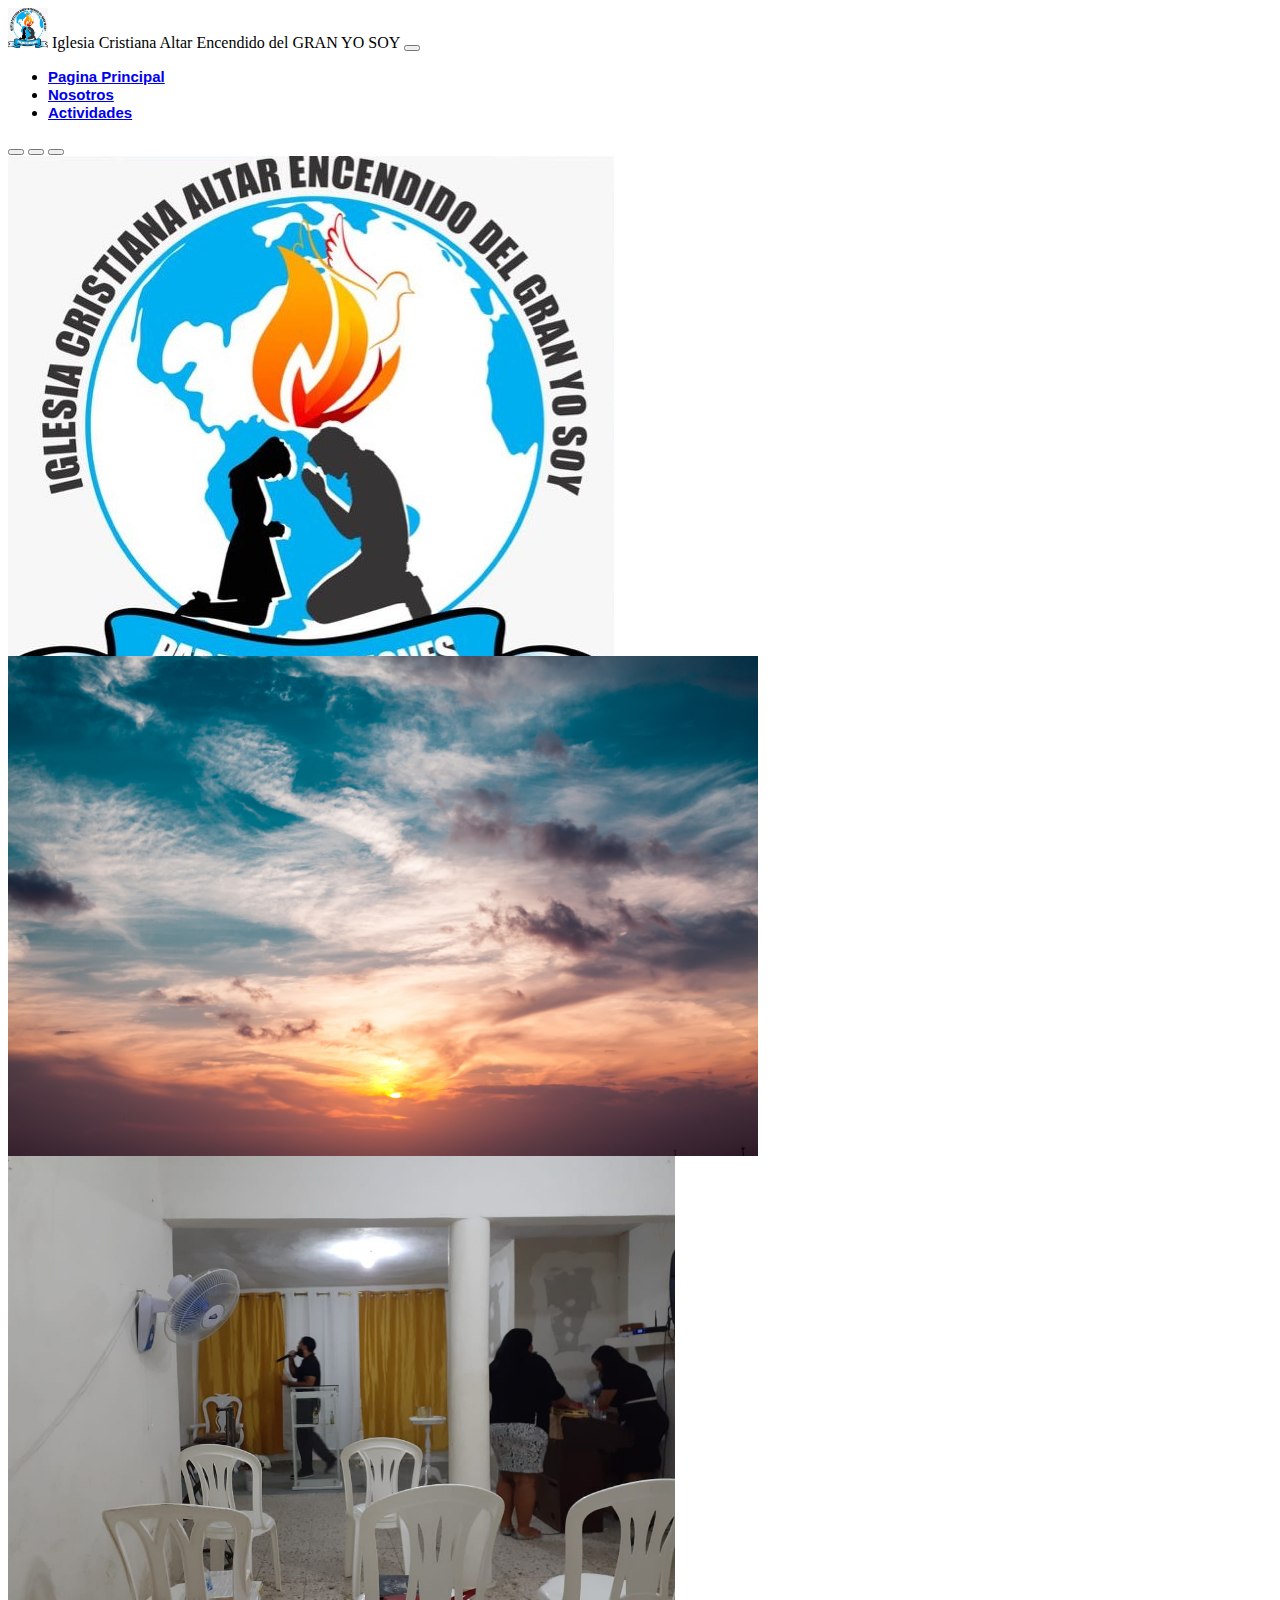
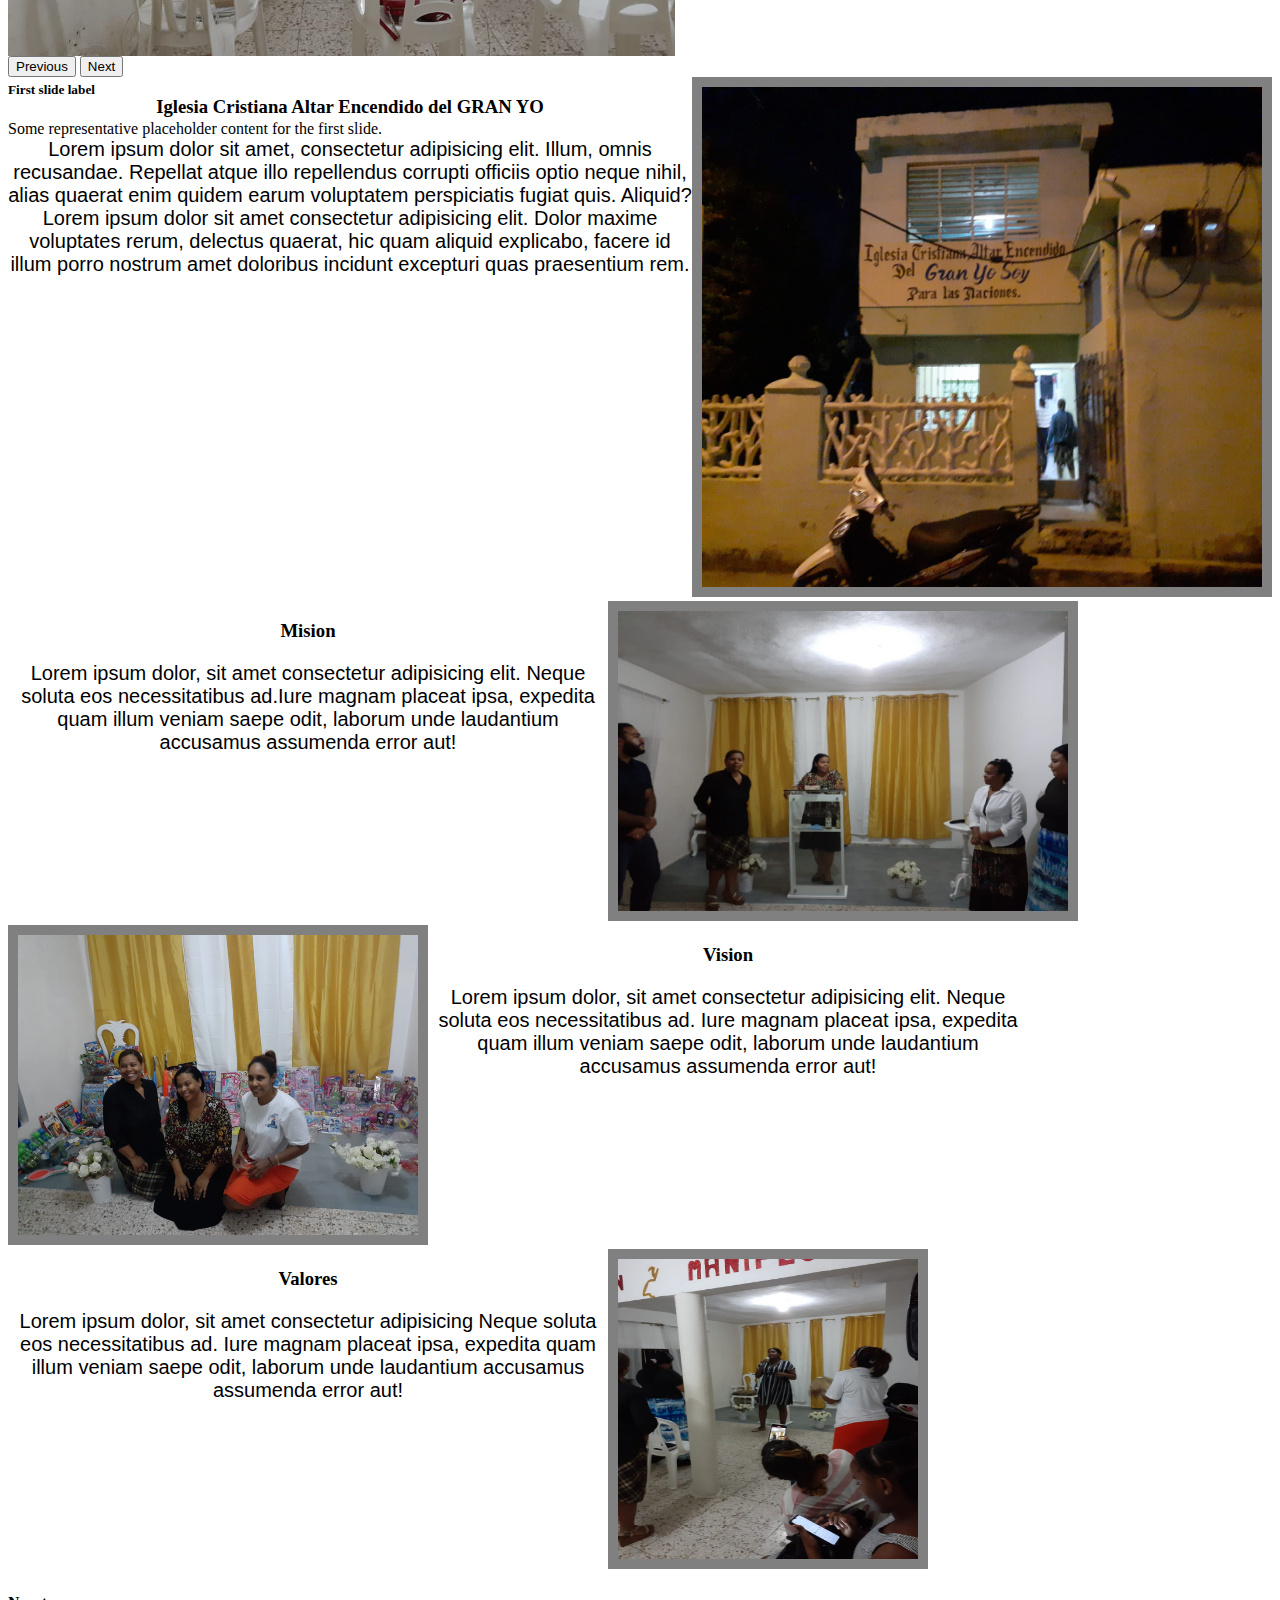
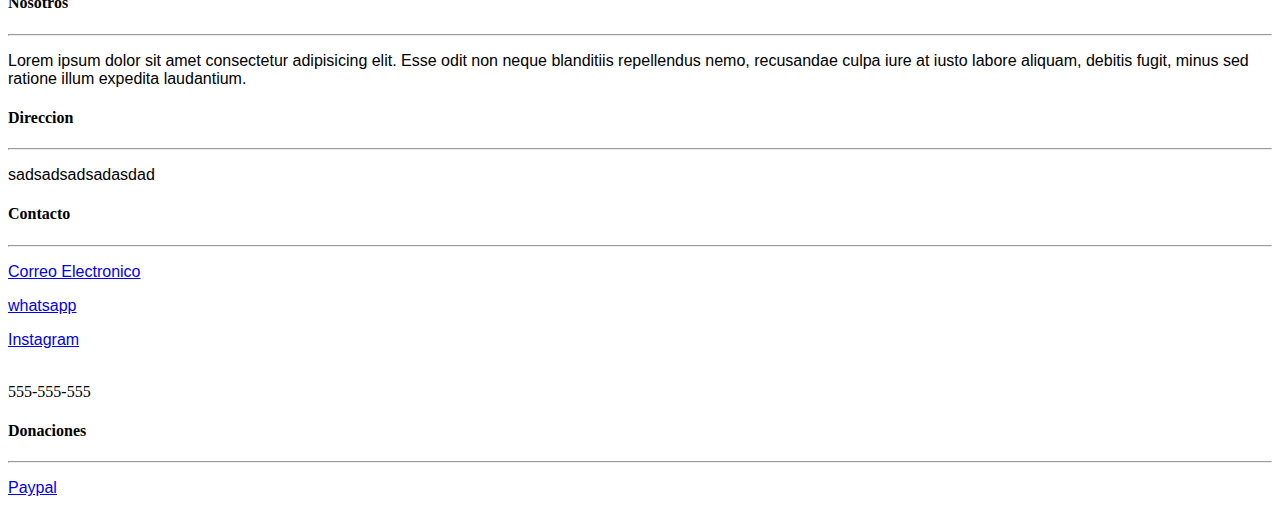
<file: index.html>
<!DOCTYPE html>
<html lang="en">
<head>
    <meta charset="UTF-8">
    <meta name="viewport" content="width=device-width, initial-scale=1.0">
    <title>Pagina principal</title>
    <link rel="icon" href="./img/Logo.jpg" type="image/icon type">
    <link href="https://cdn.jsdelivr.net/npm/bootstrap@5.0.2/dist/css/bootstrap.min.css" rel="stylesheet" integrity="sha384-EVSTQN3/azprG1Anm3QDgpJLIm9Nao0Yz1ztcQTwFspd3yD65VohhpuuCOmLASjC" crossorigin="anonymous">
    
    <link rel="stylesheet" href="https://cdnjs.cloudflare.com/ajax/libs/font-awesome/6.4.0/css/all.min.css" integrity="sha512-iecdLmaskl7CVkqkXNQ/ZH/XLlvWZOJyj7Yy7tcenmpD1ypASozpmT/E0iPtmFIB46ZmdtAc9eNBvH0H/ZpiBw==" crossorigin="anonymous" referrerpolicy="no-referrer" />
    <link rel="stylesheet" href="style.css">
    
</head>
<body>
  <!--  ----------------------              Encabezado    ---------------------------      -->
    <header>

      <nav class="navbar navbar-expand-sm navbar-light bg-light" id="menu">
        <div class="container-fluid">
          <div class="d-inline-flex">
            <img src="./img/Logo.jpg" alt="" width="40" height="40" class="d-inline-block align-top ">
            <span class=" fs-5 fs-sm-7 fs-md-3 fs-lg-5 p-1">Iglesia Cristiana Altar Encendido del GRAN YO SOY</span>
            <button class="navbar-toggler" type="button" data-bs-toggle="collapse" data-bs-target="#navbarNav" aria-controls="navbarNav" aria-expanded="false" aria-label="Toggle navigation">
              <span class="navbar-toggler-icon"></span>
            </button>
          </div>

          <div class="collapse navbar-collapse" id="navbarNav">
            <ul class="navbar-nav ms-auto">
              <li class="nav-item">
                <a class="nav-link active" aria-current="page" href="index.html">Pagina Principal</a>
              </li>
              <li class="nav-item">
                <a class="nav-link" aria-current="page" href="nos.html">Nosotros</a>
              </li>
              <li class="nav-item">
                <a class="nav-link" aria-current="page" href="act.html">Actividades</a>
              </li>
            </ul>
          </div>
        </div>
      </nav>
      <!-------------------------------------------------------------------------------->
      <!-----------------------------Carusel-------------------------------------------->
        <div id="carousel" class="carousel slide" data-bs-ride="carousel">
            <div class="carousel-indicators">
              <button type="button" data-bs-target="#carouselExampleCaptions" data-bs-slide-to="0" class="active" aria-current="true" aria-label="Slide 1"></button>
              <button type="button" data-bs-target="#carouselExampleCaptions" data-bs-slide-to="1" aria-label="Slide 2"></button>
              <button type="button" data-bs-target="#carouselExampleCaptions" data-bs-slide-to="2" aria-label="Slide 3"></button>
            </div>

            <div class="carousel-inner">

              <div class="carousel-item active d-item">
                <div class="d-block w-100 d-img text-center" alt="Slide 1"> <img src="./img/Logo.jpg" alt=""></div>
                
                <div class="carousel-caption d-none d-md-block">
                  <h5>First slide label</h5>
                  <p>Some representative placeholder content for the first slide.</p>
                </div>
              </div>

              <div class="carousel-item  d-item">
                <img src="img\heaven.jpg" class="d-block w-100 d-img" alt="Slide 1">
                <div class="carousel-caption d-none d-md-block">
                  <h5>First slide label</h5>
                  <p>Some representative placeholder content for the first slide.</p>
                </div>
              </div>

              <div class="carousel-item d-item">
                <img src="img\culto.jpg" class="d-block w-100 d-img" alt="Slide 1">
                <div class="carousel-caption d-none d-md-block">
                  <h5>First slide label</h5>
                  <p>Some representative placeholder content for the first slide.</p>
                </div>
              </div>
            </div>

            <button class="carousel-control-prev" type="button" data-bs-target="#carousel" data-bs-slide="prev">
              <span class="carousel-control-prev-icon bg-dark" aria-hidden="true"></span>
              <span class="visually-hidden">Previous</span>
            </button>
            <button class="carousel-control-next" type="button" data-bs-target="#carousel" data-bs-slide="next">
              <span class="carousel-control-next-icon bg-dark" aria-hidden="true"></span>
              <span class="visually-hidden">Next</span>
            </button>
          </div>
    </header>
    <!----------------------------------------Contenido----------------->
    <main class="container-fluid p-3 text-center w-100" id="contenido">
      <section class="Cuadro-padre p-5">
        <article class="container ">
          <h3 class="text-center text-uppercase mb-4 fw-bold fs-3">Iglesia Cristiana Altar Encendido del GRAN YO</h3>
          <p class="text-center lh-base text-center fst-normal">
            Lorem ipsum dolor sit amet, consectetur adipisicing elit. Illum, omnis recusandae. 
            Repellat atque illo repellendus corrupti officiis optio neque nihil,
            alias quaerat enim quidem earum voluptatem perspiciatis fugiat quis. Aliquid?
            Lorem ipsum dolor sit amet consectetur adipisicing elit. Dolor maxime voluptates rerum, 
            delectus quaerat, hic quam aliquid explicabo, 
            facere id illum porro nostrum amet doloribus incidunt excepturi quas praesentium rem.
            </p>
        </article>
        <div class="container">
          <img class="img-fluid img-thumbnail imagen1"  src="img/iglesia2.jpg" alt="">
        </div>
      </section>

      <section class="Cuadro-padre p-3">
        <article class="container cuadro-hijo">
          <h3 class="fs-3 fw-bold text-center">Mision</h3>
          <p class="lh-base text-center fst-normal">
            Lorem ipsum dolor, sit amet consectetur adipisicing elit. 
            Neque soluta eos necessitatibus ad.Iure magnam placeat ipsa,
             expedita quam illum veniam saepe odit,
             laborum unde laudantium accusamus assumenda error aut!</p>
        </article>
        <article>
          <div class="container">
            <img class="img-fluid img-thumbnail img-mision"  src="img\Mision.jpg" alt="">
          </div>
        </article>
      </section>

      <!-- Replicas -->
      <section class="Cuadro-padre p-3 secreto1">
        <article class="container">
          <div>
            <img class="img-fluid img-thumbnail img-vision"  src="img\xp.png" alt="">
          </div>
        </article>
        <article class="container text-center cuadro-hijo">
          <h3 class="fs-3 fw-bold text-center">Vision</h3>
          <p class="lh-base text-center fst-normal">
            Lorem ipsum dolor, sit amet consectetur adipisicing elit. 
            Neque soluta eos necessitatibus ad. Iure magnam placeat ipsa,
             expedita quam illum veniam saepe odit,
             laborum unde laudantium accusamus assumenda error aut!</p>
        </article>
      </section>

      <section class="Cuadro-padre p-3 secreto2">
        <article class="container text-center">
          <h3 class="fs-3 fw-bold text-center">Vision</h3>
          <p class="lh-base text-center fst-normal">
            Lorem ipsum dolor, sit amet consectetur adipisicing elit. 
            Neque soluta eos necessitatibus ad. Iure magnam placeat ipsa,
             expedita quam illum veniam saepe odit,
             laborum unde laudantium accusamus assumenda error aut!</p>
        </article>
        <article class="container">
          <div>
            <img class="img-fluid img-thumbnail img-vision"  src="img\xp.png" alt="">
          </div>
        </article>
      </section>
      <!-- ------------------------------------------------------------------------- -->

      <section class=" p-3 w-100 Cuadro-padre">
        <article class="container cuadro-hijo">
          <h3 class="fs-3 fw-bold text-center">Valores</h3>
          <p class="lh-base text-center fst-normal">
            Lorem ipsum dolor, sit amet consectetur adipisicing 
            Neque soluta eos necessitatibus ad.  Iure magnam placeat ipsa,
             expedita quam illum veniam saepe odit, 
             laborum unde laudantium accusamus assumenda error aut!</p>
        </article>
        <article>
          <div class="container">
            <img class="img-fluid img-thumbnail img-valores"  src="img\Valores.jpg" alt="">
          </div>
        </article>
      </section>

    </main>

    <footer class="text-dark pt-5 pb-4" id="menu">
      <div class="container text-center text-md-start">
        <div class="row text-center text-md-start">
          <div class="col-md-3 col-lg-3 col-xl-3 mx-auto mt-3">
            <h4 class="text-uppercase mb-4 text-center ">Nosotros</h4>
            <hr class="mb-4">
            <p>Lorem ipsum dolor sit amet consectetur adipisicing elit. 
              Esse odit non neque blanditiis repellendus nemo, 
              recusandae culpa iure at iusto labore aliquam, 
              debitis fugit, 
              minus sed ratione illum expedita laudantium.</p>
          </div>
          <div class="col-md-2 col-lg-2 col-xl-2 mx-auto mt-3">
            <h4 class="text-uppercase mb-4 text-center ">Direccion</h4>
            <hr class="mb-4">
            <p><i class="fa-solid fa-home me-3"></i></li>sadsadsadsadasdad</p>
          </div>
          
        <div class="col-md-2 col-lg-2 col-xl-2 mx-auto mt-3">
          <h4 class="text-uppercase mb-4 text-center ">Contacto</h4>
          <hr class="mb-4">
            <p><i class="fa-solid fa-envelope me-3"></i><a href="mailto:"> Correo Electronico</a></p>
            <p><i class="fa-brands fa-whatsapp me-3"></i></li><a href="http://">whatsapp</a></p>
            <p><i class="fa-brands fa-instagram me-3"></i><a href="http://">Instagram</a></p>
            <p><li class="fa fa-phone me-3"></li> 555-555-555</p>
        </div>
        <div class="col-md-2 col-lg-2 col-xl-2 mx-auto mt-3">
          <h4 class="text-uppercase mb-4 text-center ">Donaciones</h4>
          <hr class="mb-4">
          <p><i class="fa-solid fa-hand-holding-dollar me-3"></i><a href="http://">Paypal</a></p>
        </div>
        </div>
      </div>
    </div>
      </div>
        </div>
      </div>
    </footer>

    <script src="https://cdn.jsdelivr.net/npm/bootstrap@5.0.2/dist/js/bootstrap.bundle.min.js" integrity="sha384-MrcW6ZMFYlzcLA8Nl+NtUVF0sA7MsXsP1UyJoMp4YLEuNSfAP+JcXn/tWtIaxVXM" crossorigin="anonymous"></script>
</body>
</html>
</file>
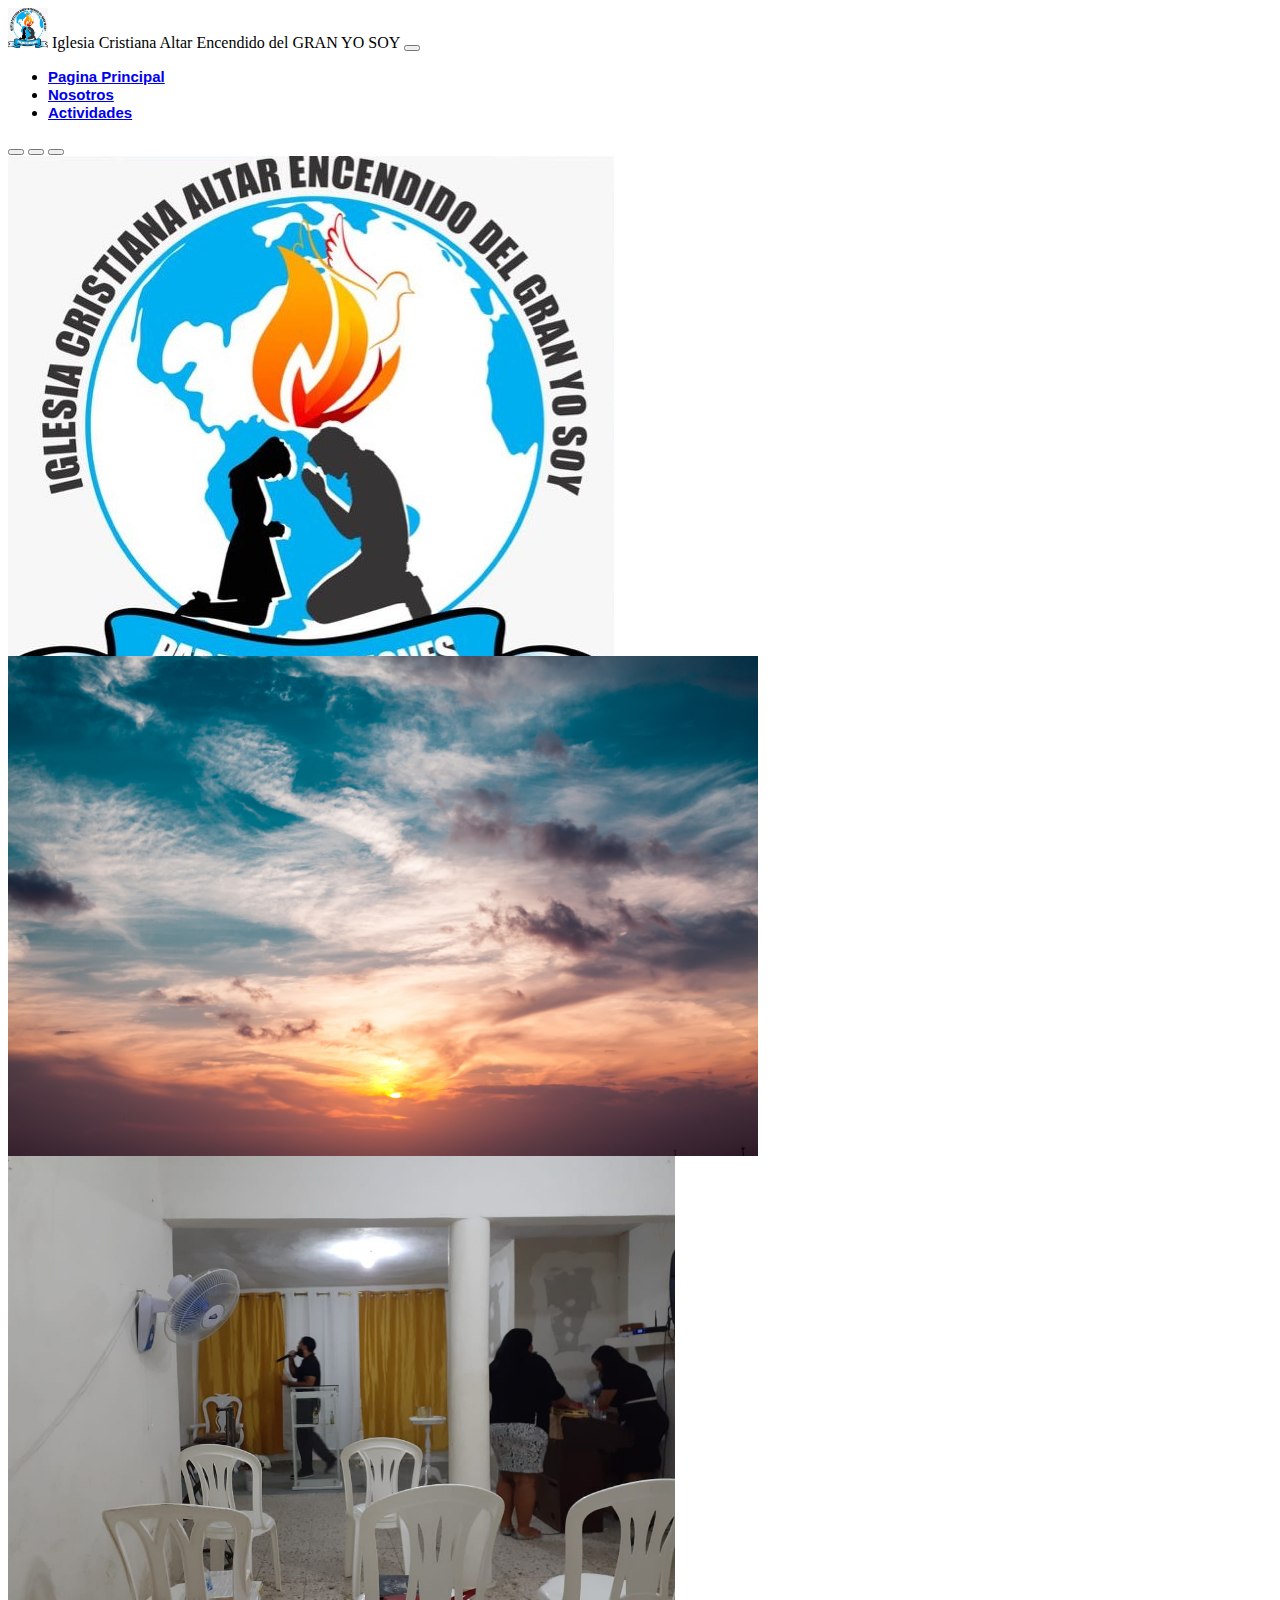
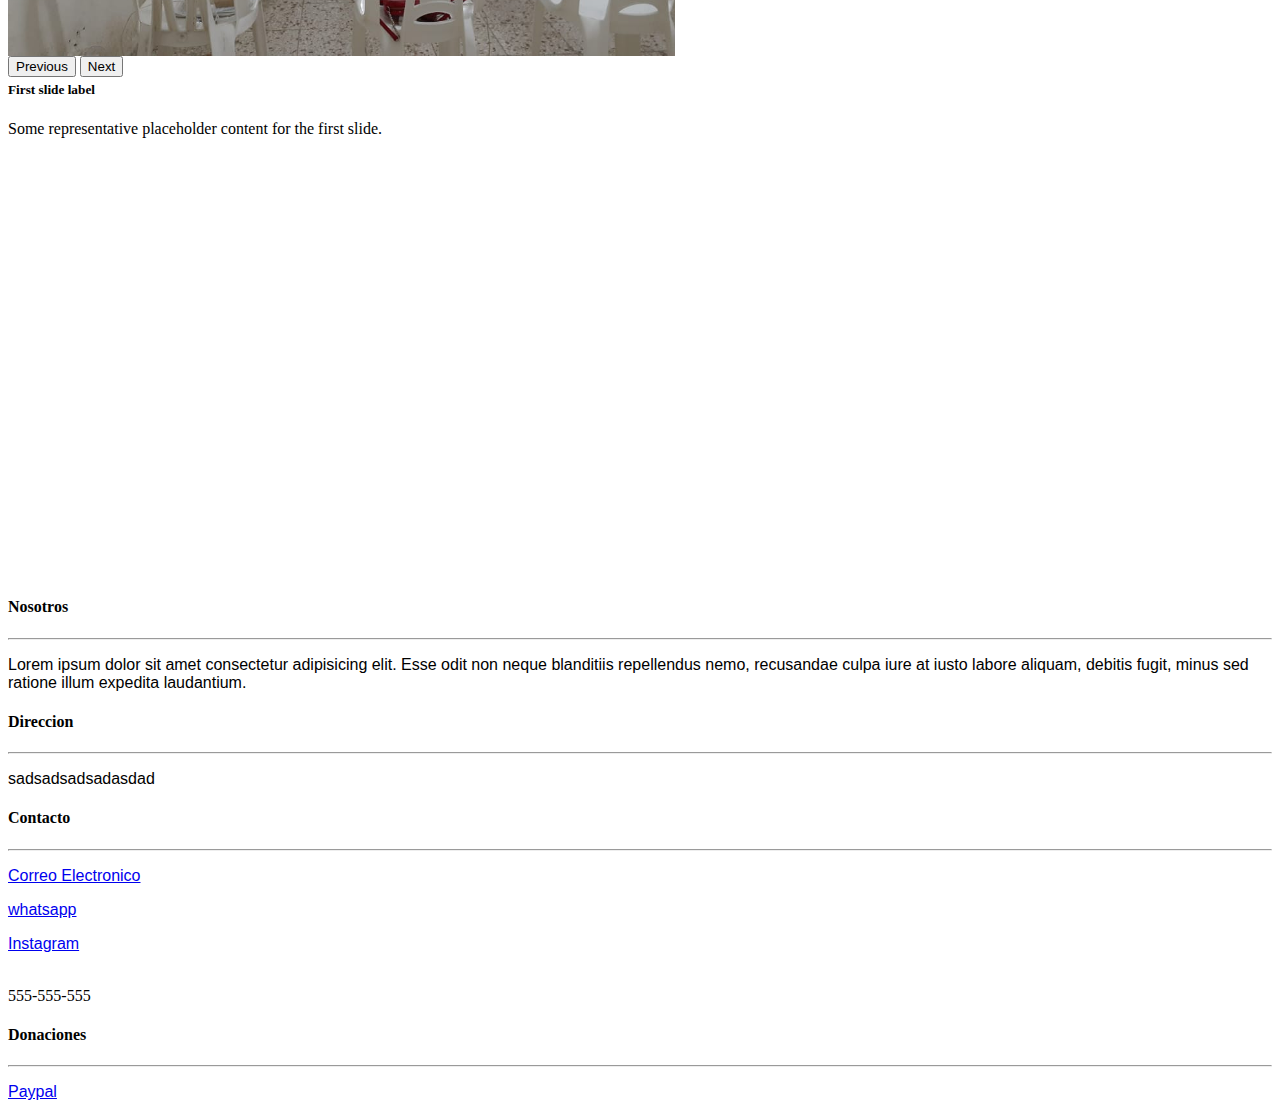
<file: act.html>
<!DOCTYPE html>
<html lang="en">
<head>
    <meta charset="UTF-8">
    <meta name="viewport" content="width=device-width, initial-scale=1.0">
    <title>Nosotros</title>
    <link rel="icon" href="./img/Logo.jpg" type="image/icon type">
    <link href="https://cdn.jsdelivr.net/npm/bootstrap@5.0.2/dist/css/bootstrap.min.css" rel="stylesheet" integrity="sha384-EVSTQN3/azprG1Anm3QDgpJLIm9Nao0Yz1ztcQTwFspd3yD65VohhpuuCOmLASjC" crossorigin="anonymous">
    
    <link rel="stylesheet" href="https://cdnjs.cloudflare.com/ajax/libs/font-awesome/6.4.0/css/all.min.css" integrity="sha512-iecdLmaskl7CVkqkXNQ/ZH/XLlvWZOJyj7Yy7tcenmpD1ypASozpmT/E0iPtmFIB46ZmdtAc9eNBvH0H/ZpiBw==" crossorigin="anonymous" referrerpolicy="no-referrer" />
    <link rel="stylesheet" href="style.css">
    
</head>
<body>
  <!--  ----------------------              Encabezado    ---------------------------      -->
    <header>

      <nav class="navbar navbar-expand-sm navbar-light bg-light" id="menu">
        <div class="container-fluid">
          <div class="d-inline-flex">
            <img src="./img/Logo.jpg" alt="" width="40" height="40" class="d-inline-block align-top ">
            <span class=" fs-5 fs-sm-7 fs-md-3 fs-lg-5 p-1">Iglesia Cristiana Altar Encendido del GRAN YO SOY</span>
            <button class="navbar-toggler" type="button" data-bs-toggle="collapse" data-bs-target="#navbarNav" aria-controls="navbarNav" aria-expanded="false" aria-label="Toggle navigation">
              <span class="navbar-toggler-icon"></span>
            </button>
          </div>

          <div class="collapse navbar-collapse" id="navbarNav">
            <ul class="navbar-nav ms-auto">
              <li class="nav-item">
                <a class="nav-link active" aria-current="page" href="index.html">Pagina Principal</a>
              </li>
              <li class="nav-item">
                <a class="nav-link" aria-current="page" href="nos.html">Nosotros</a>
              </li>
              <li class="nav-item">
                <a class="nav-link" aria-current="page" href="#">Actividades</a>
              </li>
            </ul>
          </div>
        </div>
      </nav>
      <!-------------------------------------------------------------------------------->
      <!-----------------------------Carusel-------------------------------------------->
        <div id="carousel" class="carousel slide" data-bs-ride="carousel">
            <div class="carousel-indicators">
              <button type="button" data-bs-target="#carouselExampleCaptions" data-bs-slide-to="0" class="active" aria-current="true" aria-label="Slide 1"></button>
              <button type="button" data-bs-target="#carouselExampleCaptions" data-bs-slide-to="1" aria-label="Slide 2"></button>
              <button type="button" data-bs-target="#carouselExampleCaptions" data-bs-slide-to="2" aria-label="Slide 3"></button>
            </div>

            <div class="carousel-inner">

              <div class="carousel-item active d-item">
                <div class="d-block w-100 d-img text-center" alt="Slide 1"> <img src="./img/Logo.jpg" alt=""></div>
                <div class="carousel-caption d-none d-md-block">
                  <h5>First slide label</h5>
                  <p>Some representative placeholder content for the first slide.</p>
                </div>
              </div>

              <div class="carousel-item  d-item">
                <img src="img\heaven.jpg" class="d-block w-100 d-img" alt="Slide 1">
                <div class="carousel-caption d-none d-md-block">
                  <h5>First slide label</h5>
                  <p>Some representative placeholder content for the first slide.</p>
                </div>
              </div>

              <div class="carousel-item d-item">
                <img src="img\culto.jpg" class="d-block w-100 d-img" alt="Slide 1">
                <div class="carousel-caption d-none d-md-block">
                  <h5>First slide label</h5>
                  <p>Some representative placeholder content for the first slide.</p>
                </div>
              </div>
            </div>

            <button class="carousel-control-prev" type="button" data-bs-target="#carousel" data-bs-slide="prev">
              <span class="carousel-control-prev-icon bg-dark" aria-hidden="true"></span>
              <span class="visually-hidden">Previous</span>
            </button>
            <button class="carousel-control-next" type="button" data-bs-target="#carousel" data-bs-slide="next">
              <span class="carousel-control-next-icon bg-dark" aria-hidden="true"></span>
              <span class="visually-hidden">Next</span>
            </button>
          </div>
    </header>
    <!----------------------------------------Contenido----------------->
    <main class="container-fluid p-3 text-center w-100" id="contenido">
      <section>
        <div class="w-100 bg-dark text-center p-3" style="height: 500px;">
            <iframe width="100%" height="100%" src="https://www.youtube.com/embed/videoseries?list=PLPLNbLIRD9QMEmZyTp8xAhZ_cKPajU225&pp=gAQBiAQB" title="Aprende cómo INSERTAR VÍDEO de YouTube en HTML {Usando Iframes} - Se reproduce solo" frameborder="0" allow="accelerometer; autoplay; clipboard-write; encrypted-media; gyroscope; picture-in-picture; web-share" allowfullscreen></iframe>
        </div>
      </section>
      <section>
        
    
    </main>

    <footer class="text-dark pt-5 pb-4" id="menu">
      <div class="container text-center text-md-start">
        <div class="row text-center text-md-start">
          <div class="col-md-3 col-lg-3 col-xl-3 mx-auto mt-3">
            <h4 class="text-uppercase mb-4 text-center ">Nosotros</h4>
            <hr class="mb-4">
            <p>Lorem ipsum dolor sit amet consectetur adipisicing elit. 
              Esse odit non neque blanditiis repellendus nemo, 
              recusandae culpa iure at iusto labore aliquam, 
              debitis fugit, 
              minus sed ratione illum expedita laudantium.</p>
          </div>
          <div class="col-md-2 col-lg-2 col-xl-2 mx-auto mt-3">
            <h4 class="text-uppercase mb-4 text-center ">Direccion</h4>
            <hr class="mb-4">
            <p><i class="fa-solid fa-home me-3"></i></li>sadsadsadsadasdad</p>
          </div>
          
        <div class="col-md-2 col-lg-2 col-xl-2 mx-auto mt-3">
          <h4 class="text-uppercase mb-4 text-center ">Contacto</h4>
          <hr class="mb-4">
            <p><i class="fa-solid fa-envelope me-3"></i><a href="mailto:"> Correo Electronico</a></p>
            <p><i class="fa-brands fa-whatsapp me-3"></i></li><a href="http://">whatsapp</a></p>
            <p><i class="fa-brands fa-instagram me-3"></i><a href="http://">Instagram</a></p>
            <p><li class="fa fa-phone me-3"></li> 555-555-555</p>
        </div>
        <div class="col-md-2 col-lg-2 col-xl-2 mx-auto mt-3">
          <h4 class="text-uppercase mb-4 text-center ">Donaciones</h4>
          <hr class="mb-4">
          <p><i class="fa-solid fa-hand-holding-dollar me-3"></i><a href="http://">Paypal</a></p>
        </div>
        </div>
      </div>
    </div>
      </div>
        </div>
      </div>
    </footer>

    <script src="https://cdn.jsdelivr.net/npm/bootstrap@5.0.2/dist/js/bootstrap.bundle.min.js" integrity="sha384-MrcW6ZMFYlzcLA8Nl+NtUVF0sA7MsXsP1UyJoMp4YLEuNSfAP+JcXn/tWtIaxVXM" crossorigin="anonymous"></script>
</body>
</html>
</file>
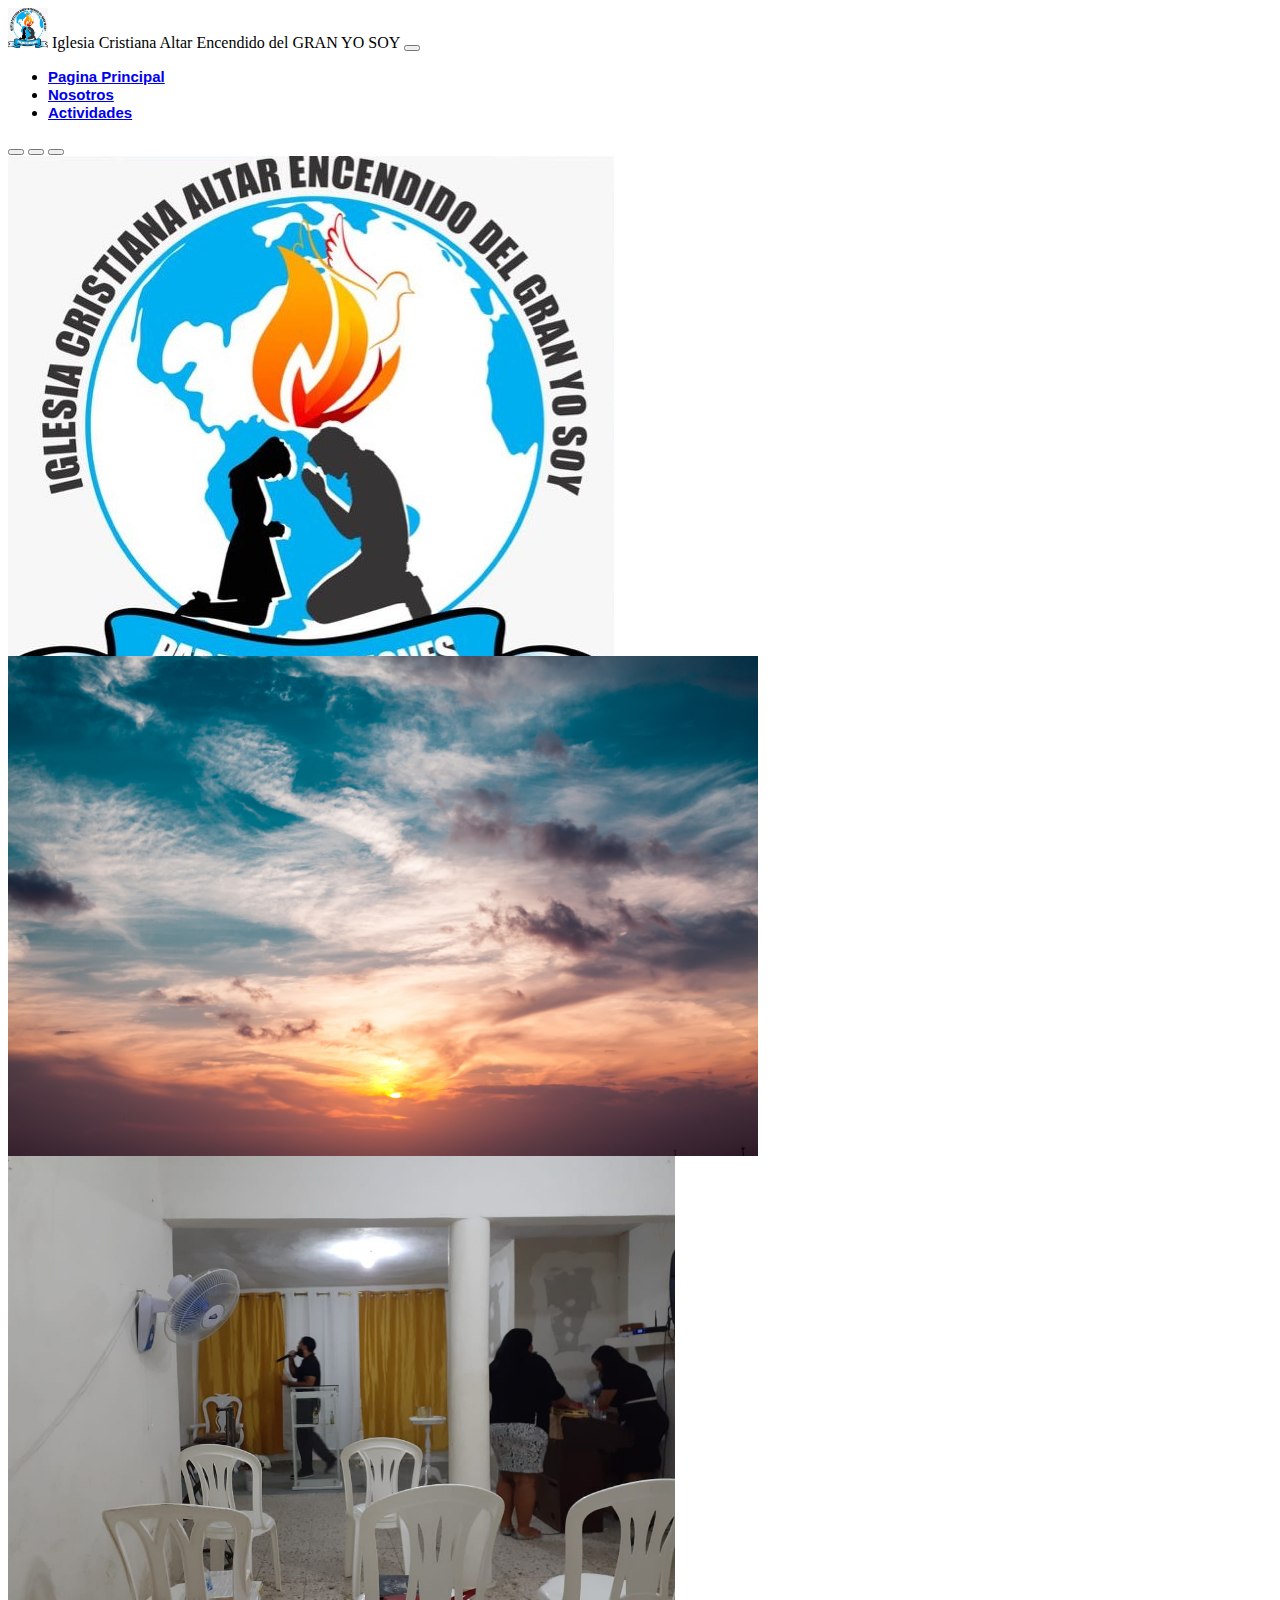
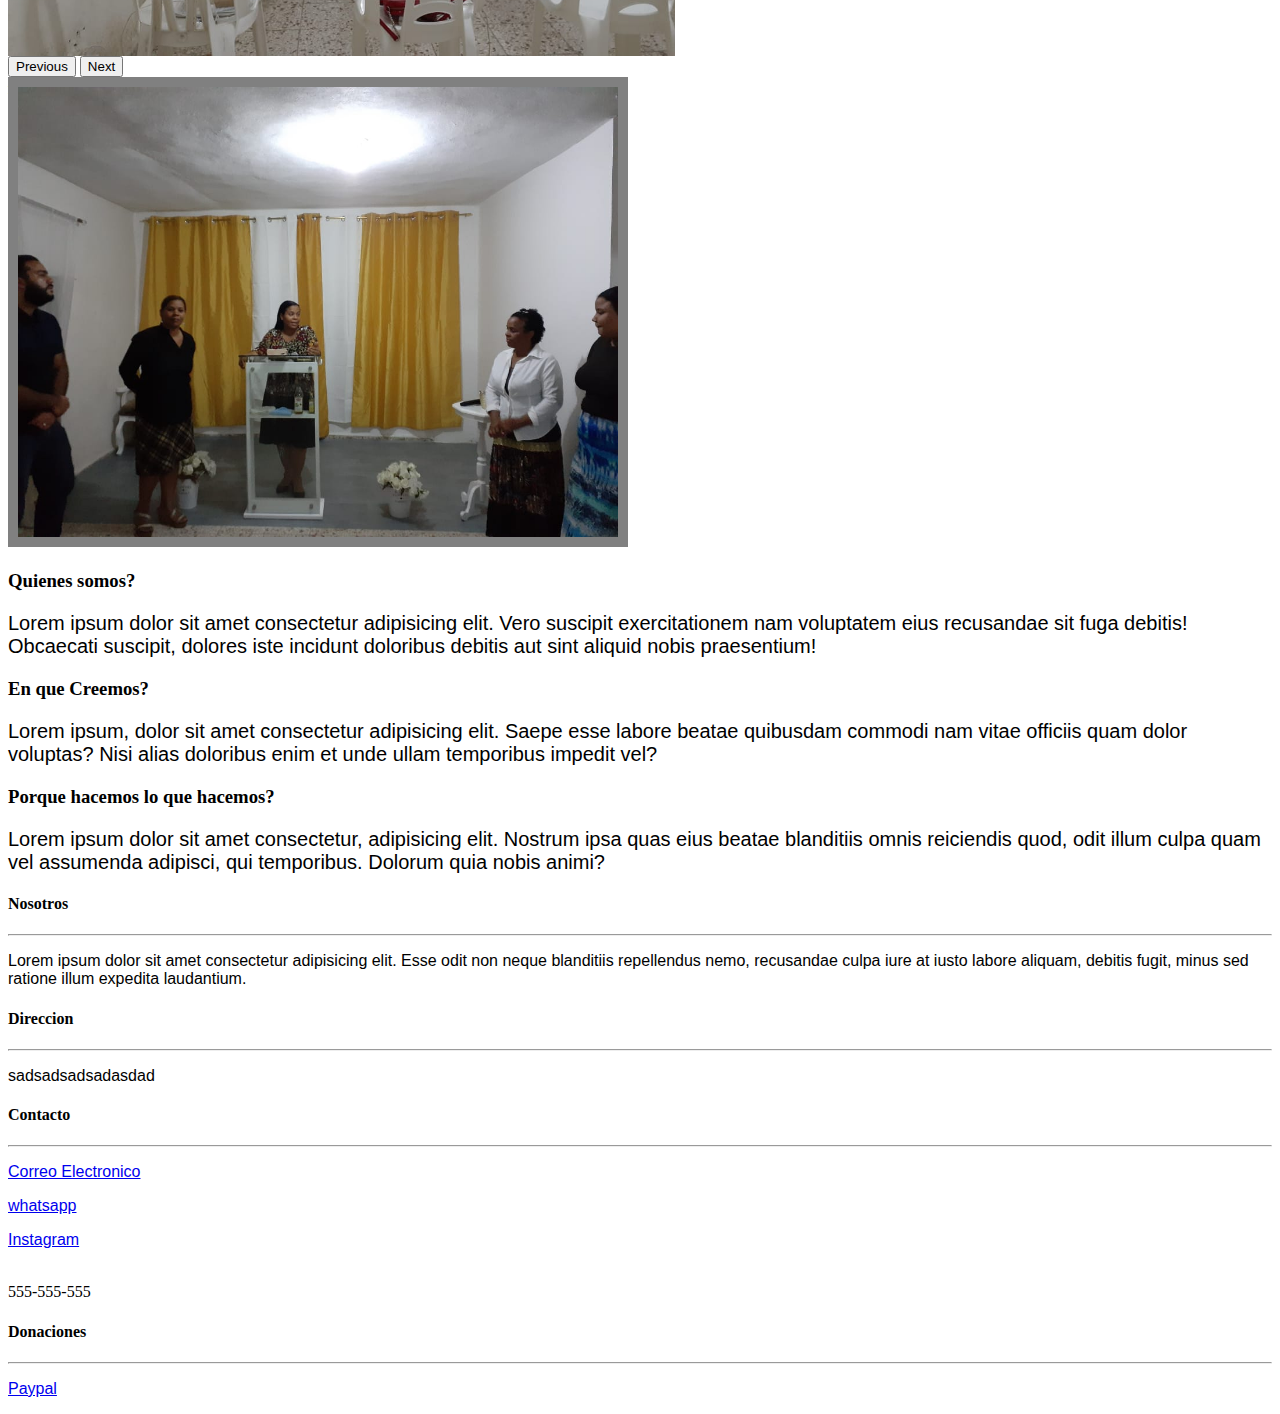
<file: nos.html>
<!DOCTYPE html>
<html lang="en">
<head>
    <meta charset="UTF-8">
    <meta name="viewport" content="width=device-width, initial-scale=1.0">
    <title>Nosotros</title>
    <link rel="icon" href="./img/Logo.jpg" type="image/icon type">
    <link href="https://cdn.jsdelivr.net/npm/bootstrap@5.0.2/dist/css/bootstrap.min.css" rel="stylesheet" integrity="sha384-EVSTQN3/azprG1Anm3QDgpJLIm9Nao0Yz1ztcQTwFspd3yD65VohhpuuCOmLASjC" crossorigin="anonymous">
    
    <link rel="stylesheet" href="https://cdnjs.cloudflare.com/ajax/libs/font-awesome/6.4.0/css/all.min.css" integrity="sha512-iecdLmaskl7CVkqkXNQ/ZH/XLlvWZOJyj7Yy7tcenmpD1ypASozpmT/E0iPtmFIB46ZmdtAc9eNBvH0H/ZpiBw==" crossorigin="anonymous" referrerpolicy="no-referrer" />
    <link rel="stylesheet" href="style.css">
    
</head>
<body>
  <!--  ----------------------              Encabezado    ---------------------------      -->
    <header>

      <nav class="navbar navbar-expand-sm navbar-light bg-light" id="menu">
        <div class="container-fluid">
          <div class="d-inline-flex">
            <img src="./img/Logo.jpg" alt="" width="40" height="40" class="d-inline-block align-top ">
            <span class=" fs-5 fs-sm-7 fs-md-3 fs-lg-5 p-1">Iglesia Cristiana Altar Encendido del GRAN YO SOY</span>
            <button class="navbar-toggler" type="button" data-bs-toggle="collapse" data-bs-target="#navbarNav" aria-controls="navbarNav" aria-expanded="false" aria-label="Toggle navigation">
              <span class="navbar-toggler-icon"></span>
            </button>
          </div>

          <div class="collapse navbar-collapse" id="navbarNav">
            <ul class="navbar-nav ms-auto">
              <li class="nav-item">
                <a class="nav-link active" aria-current="page" href="index.html">Pagina Principal</a>
              </li>
              <li class="nav-item">
                <a class="nav-link" aria-current="page" href="nos.html">Nosotros</a>
              </li>
              <li class="nav-item">
                <a class="nav-link" aria-current="page" href="act.html">Actividades</a>
              </li>
            </ul>
          </div>
        </div>
      </nav>
      <!-------------------------------------------------------------------------------->
      <!-----------------------------Carusel-------------------------------------------->
        <div id="carousel" class="carousel slide" data-bs-ride="carousel">
            <div class="carousel-indicators">
              <button type="button" data-bs-target="#carouselExampleCaptions" data-bs-slide-to="0" class="active" aria-current="true" aria-label="Slide 1"></button>
              <button type="button" data-bs-target="#carouselExampleCaptions" data-bs-slide-to="1" aria-label="Slide 2"></button>
              <button type="button" data-bs-target="#carouselExampleCaptions" data-bs-slide-to="2" aria-label="Slide 3"></button>
            </div>

            <div class="carousel-inner">

              <div class="carousel-item active d-item">
                <div class="d-block w-100 d-img text-center" alt="Slide 1"> <img src="./img/Logo.jpg" alt=""></div>
                <div class="carousel-caption d-none d-md-block">
                  <h5>First slide label</h5>
                  <p>Some representative placeholder content for the first slide.</p>
                </div>
              </div>

              <div class="carousel-item  d-item">
                <img src="img\heaven.jpg" class="d-block w-100 d-img" alt="Slide 1">
                <div class="carousel-caption d-none d-md-block">
                  <h5>First slide label</h5>
                  <p>Some representative placeholder content for the first slide.</p>
                </div>
              </div>

              <div class="carousel-item d-item">
                <img src="img\culto.jpg" class="d-block w-100 d-img" alt="Slide 1">
                <div class="carousel-caption d-none d-md-block">
                  <h5>First slide label</h5>
                  <p>Some representative placeholder content for the first slide.</p>
                </div>
              </div>
            </div>

            <button class="carousel-control-prev" type="button" data-bs-target="#carousel" data-bs-slide="prev">
              <span class="carousel-control-prev-icon bg-dark" aria-hidden="true"></span>
              <span class="visually-hidden">Previous</span>
            </button>
            <button class="carousel-control-next" type="button" data-bs-target="#carousel" data-bs-slide="next">
              <span class="carousel-control-next-icon bg-dark" aria-hidden="true"></span>
              <span class="visually-hidden">Next</span>
            </button>
          </div>
    </header>
    <!----------------------------------------Contenido----------------->
    <main class="container-fluid p-3 text-center w-100" id="contenido">
      <section>
        <div class="w-100 bg-dark text-center">
            <img src="./img/Mision.jpg" width="600px" alt="Imagen de principal">
        </div>
      </section>
      <section>
        <article class="container w-75">
            <h3>
                Quienes somos?
            </h3>
            <p>
                Lorem ipsum dolor sit amet consectetur adipisicing elit. 
                Vero suscipit exercitationem nam voluptatem eius recusandae sit fuga debitis! Obcaecati suscipit,
                dolores iste incidunt doloribus debitis aut sint aliquid nobis praesentium!
            </p>
        </article>
        <article class="container w-75">
            <h3> En que Creemos?</h3>
            <p>
                Lorem ipsum, dolor sit amet consectetur adipisicing elit.
                 Saepe esse labore beatae quibusdam commodi nam vitae officiis quam dolor voluptas?
                  Nisi alias doloribus enim et unde ullam temporibus impedit vel?
            </p>
        </article>
        <article class="container w-75">
            <h3>Porque hacemos lo que hacemos?</h3>
            <p>
                Lorem ipsum dolor sit amet consectetur, adipisicing elit.
                 Nostrum ipsa quas eius beatae blanditiis omnis reiciendis quod, odit illum culpa quam vel assumenda adipisci,
                  qui temporibus. Dolorum quia nobis animi?
            </p>
        </article>
      </section>
    
    </main>

    <footer class="text-dark pt-5 pb-4" id="menu">
      <div class="container text-center text-md-start">
        <div class="row text-center text-md-start">
          <div class="col-md-3 col-lg-3 col-xl-3 mx-auto mt-3">
            <h4 class="text-uppercase mb-4 text-center ">Nosotros</h4>
            <hr class="mb-4">
            <p>Lorem ipsum dolor sit amet consectetur adipisicing elit. 
              Esse odit non neque blanditiis repellendus nemo, 
              recusandae culpa iure at iusto labore aliquam, 
              debitis fugit, 
              minus sed ratione illum expedita laudantium.</p>
          </div>
          <div class="col-md-2 col-lg-2 col-xl-2 mx-auto mt-3">
            <h4 class="text-uppercase mb-4 text-center ">Direccion</h4>
            <hr class="mb-4">
            <p><i class="fa-solid fa-home me-3"></i></li>sadsadsadsadasdad</p>
          </div>
          
        <div class="col-md-2 col-lg-2 col-xl-2 mx-auto mt-3">
          <h4 class="text-uppercase mb-4 text-center ">Contacto</h4>
          <hr class="mb-4">
            <p><i class="fa-solid fa-envelope me-3"></i><a href="mailto:"> Correo Electronico</a></p>
            <p><i class="fa-brands fa-whatsapp me-3"></i></li><a href="http://">whatsapp</a></p>
            <p><i class="fa-brands fa-instagram me-3"></i><a href="http://">Instagram</a></p>
            <p><li class="fa fa-phone me-3"></li> 555-555-555</p>
        </div>
        <div class="col-md-2 col-lg-2 col-xl-2 mx-auto mt-3">
          <h4 class="text-uppercase mb-4 text-center ">Donaciones</h4>
          <hr class="mb-4">
          <p><i class="fa-solid fa-hand-holding-dollar me-3"></i><a href="http://">Paypal</a></p>
        </div>
        </div>
      </div>
    </div>
      </div>
        </div>
      </div>
    </footer>

    <script src="https://cdn.jsdelivr.net/npm/bootstrap@5.0.2/dist/js/bootstrap.bundle.min.js" integrity="sha384-MrcW6ZMFYlzcLA8Nl+NtUVF0sA7MsXsP1UyJoMp4YLEuNSfAP+JcXn/tWtIaxVXM" crossorigin="anonymous"></script>
</body>
</html>
</file>
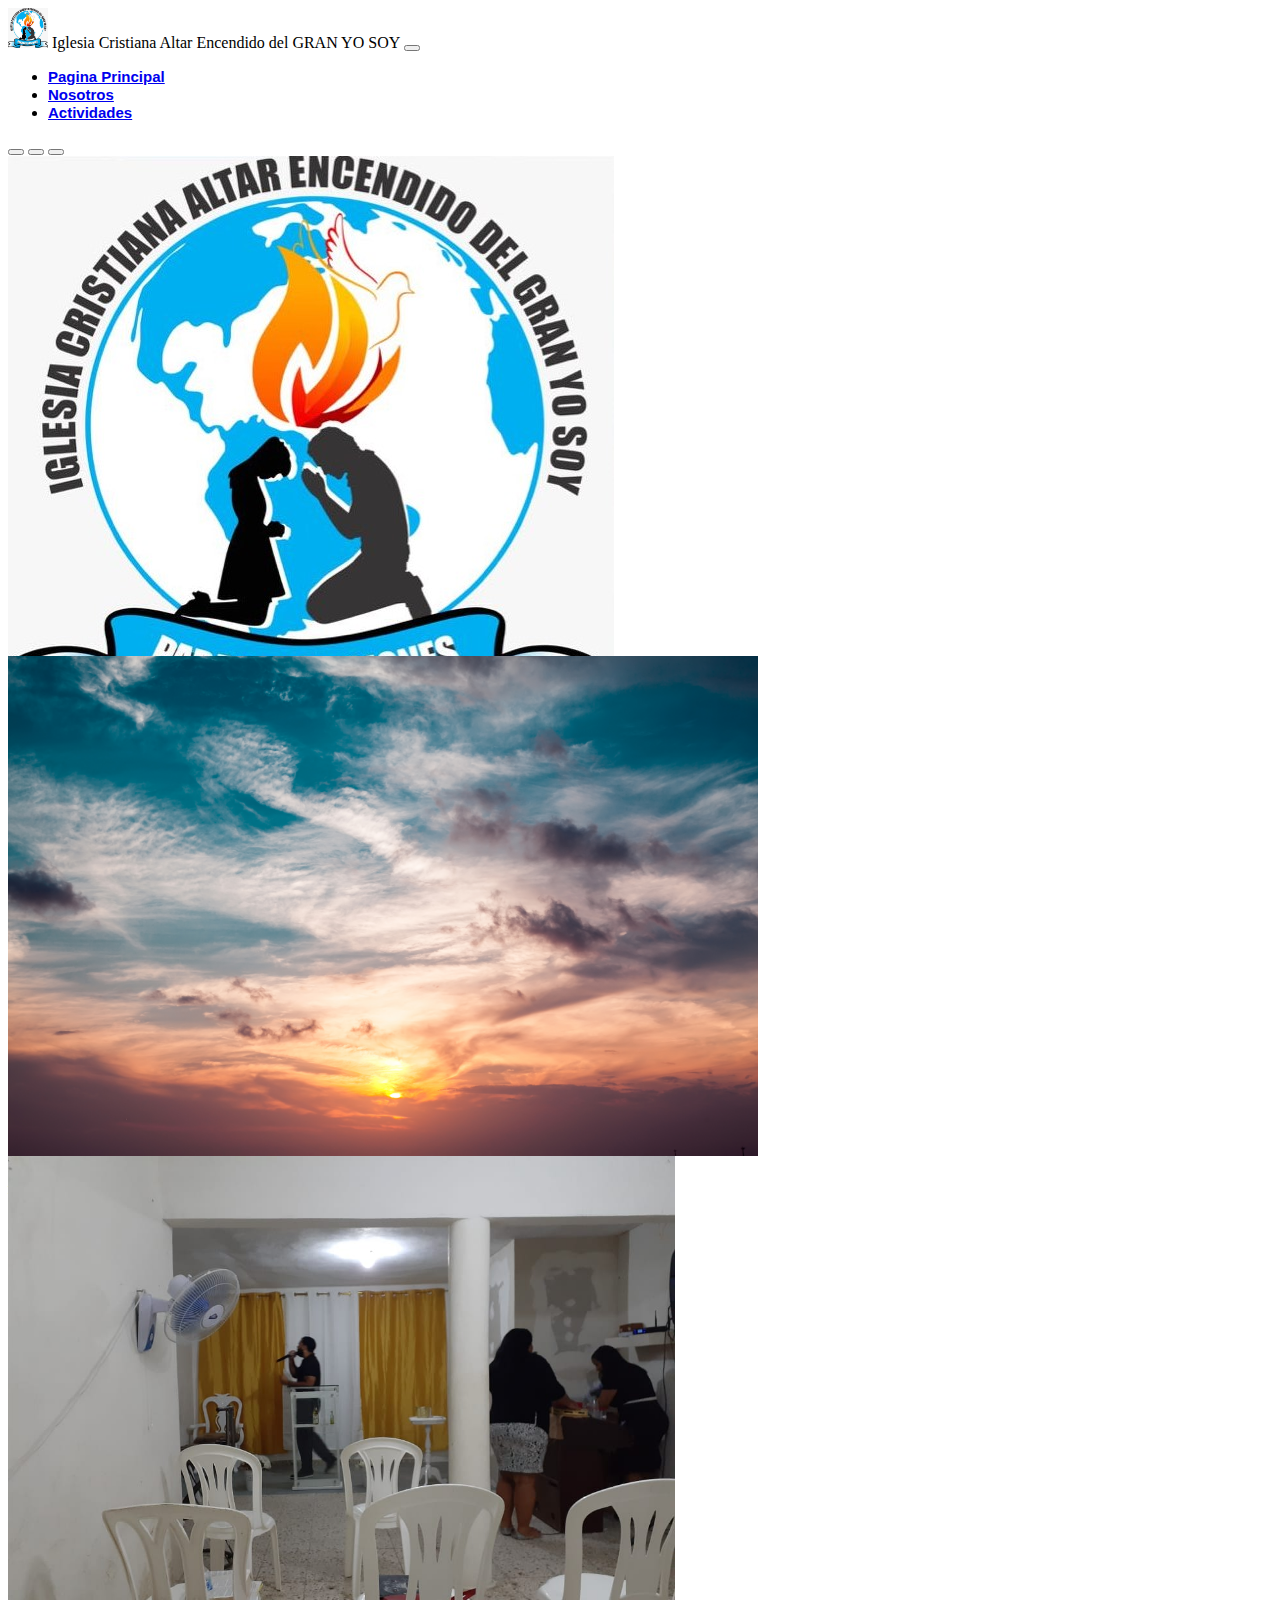
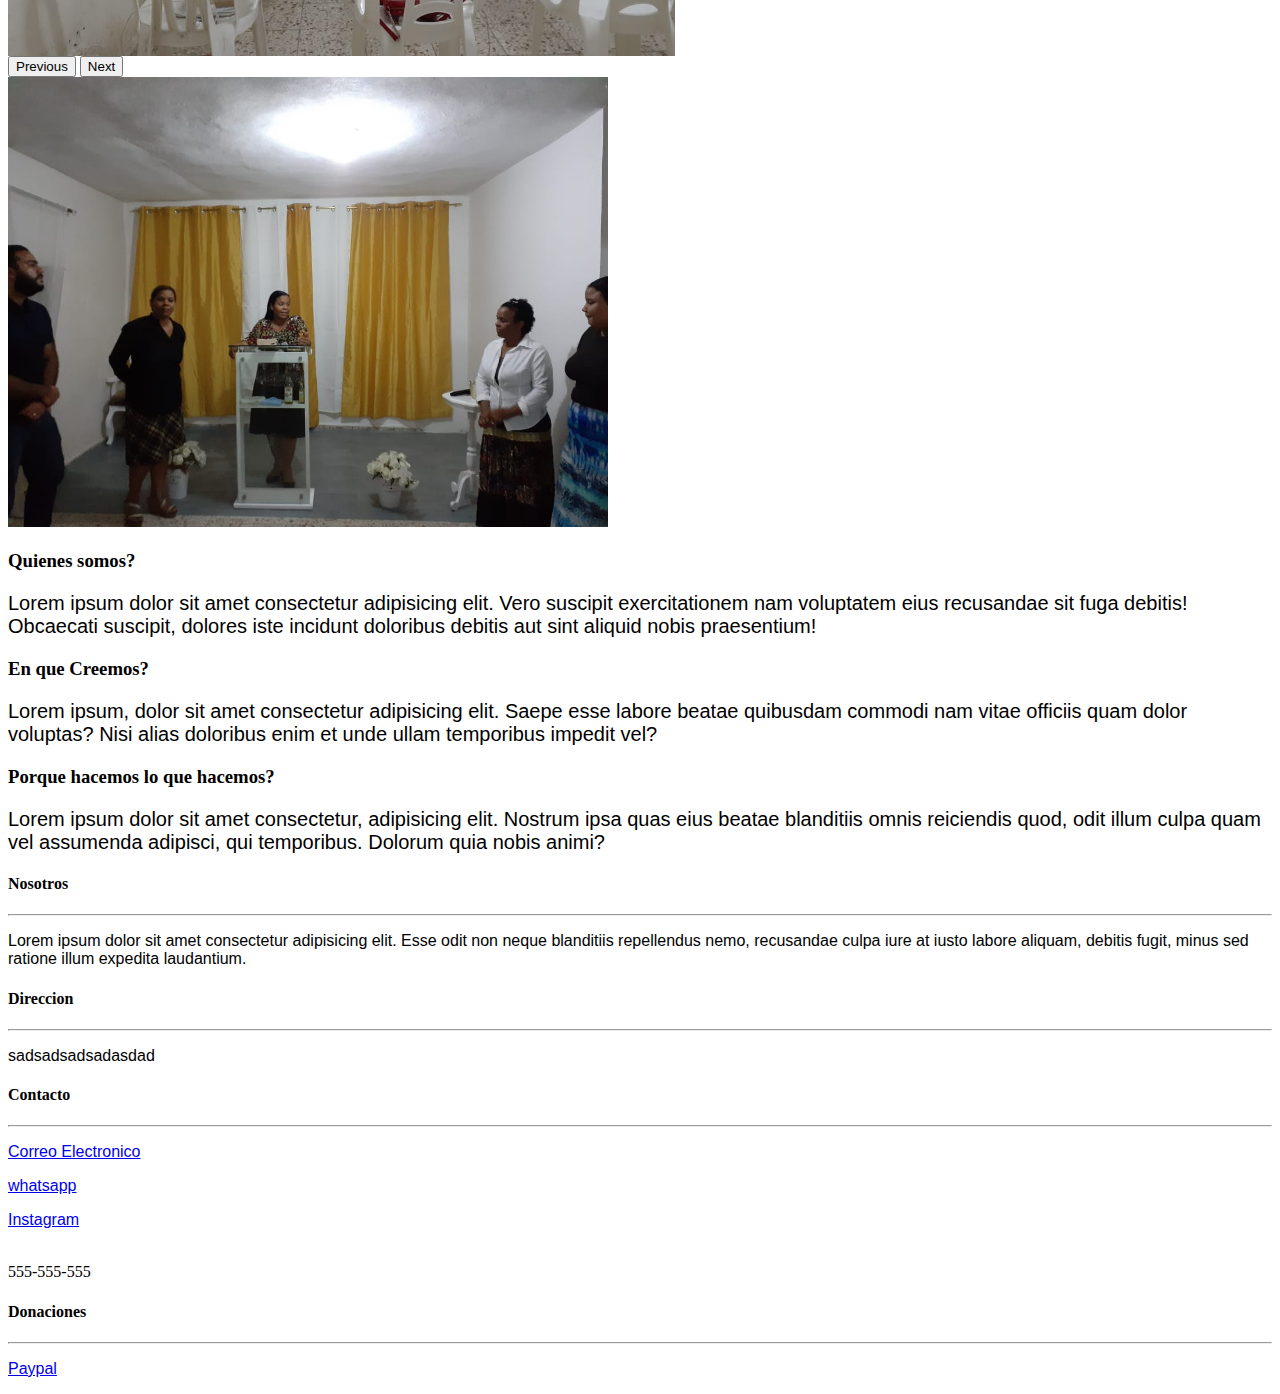
<file: Templates/nos.html>
<!DOCTYPE html>
<html lang="en">
<head>
    <meta charset="UTF-8">
    <meta name="viewport" content="width=device-width, initial-scale=1.0">
    <title>Nosotros | Iglesia Cristiana Altar Encendido del GRAN YO</title>
    <link rel="icon" href="../img/Logo.jpg" type="image/icon type">
    <link href="https://cdn.jsdelivr.net/npm/bootstrap@5.0.2/dist/css/bootstrap.min.css" rel="stylesheet" integrity="sha384-EVSTQN3/azprG1Anm3QDgpJLIm9Nao0Yz1ztcQTwFspd3yD65VohhpuuCOmLASjC" crossorigin="anonymous">
    
    <link rel="stylesheet" href="https://cdnjs.cloudflare.com/ajax/libs/font-awesome/6.4.0/css/all.min.css" integrity="sha512-iecdLmaskl7CVkqkXNQ/ZH/XLlvWZOJyj7Yy7tcenmpD1ypASozpmT/E0iPtmFIB46ZmdtAc9eNBvH0H/ZpiBw==" crossorigin="anonymous" referrerpolicy="no-referrer" />
    <link rel="stylesheet" href="../CSS/style.css">
    
</head>
<body>
  <!--  ----------------------              Encabezado    ---------------------------      -->
    <header>

      <nav class="navbar navbar-expand-sm navbar-light bg-light" id="menu">
        <div class="container-fluid">
          <div class="d-inline-flex">
            <img src="../img/Logo.jpg" alt="" width="40" height="40" class="d-inline-block align-top ">
            <span class=" fs-5 fs-sm-7 fs-md-3 fs-lg-5 p-1">Iglesia Cristiana Altar Encendido del GRAN YO SOY</span>
            <button class="navbar-toggler" type="button" data-bs-toggle="collapse" data-bs-target="#navbarNav" aria-controls="navbarNav" aria-expanded="false" aria-label="Toggle navigation">
              <span class="navbar-toggler-icon"></span>
            </button>
          </div>

          <div class="collapse navbar-collapse" id="navbarNav">
            <ul class="navbar-nav ms-auto">
              <li class="nav-item">
                <a class="nav-link active" aria-current="page" href="../index.html">Pagina Principal</a>
              </li>
              <li class="nav-item">
                <a class="nav-link" aria-current="page" href="../Templates/nos.html">Nosotros</a>
              </li>
              <li class="nav-item">
                <a class="nav-link" aria-current="page" href="../Templates/act.html">Actividades</a>
              </li>
            </ul>
          </div>
        </div>
      </nav>
      <!-------------------------------------------------------------------------------->
      <!-----------------------------Carusel-------------------------------------------->
        <div id="carousel" class="carousel slide" data-bs-ride="carousel">
            <div class="carousel-indicators">
              <button type="button" data-bs-target="#carouselExampleCaptions" data-bs-slide-to="0" class="active" aria-current="true" aria-label="Slide 1"></button>
              <button type="button" data-bs-target="#carouselExampleCaptions" data-bs-slide-to="1" aria-label="Slide 2"></button>
              <button type="button" data-bs-target="#carouselExampleCaptions" data-bs-slide-to="2" aria-label="Slide 3"></button>
            </div>

            <div class="carousel-inner">

              <div class="carousel-item active d-item">
                <div class="d-block w-100 d-img text-center" alt="Slide 1"><img class="img-fluid h-100" src="../img/Logo.jpg" alt=""></div>
                <div class="carousel-caption d-none d-md-block">
                </div>
              </div>

              <div class="carousel-item  d-item">
                <img src="../img/heaven.jpg" class="d-block w-100 d-img" alt="Slide 1">
                <div class="carousel-caption d-none d-md-block">
                  <h5>First slide label</h5>
                  <p>Some representative placeholder content for the first slide.</p>
                </div>
              </div>

              <div class="carousel-item d-item">
                <img src="../img/culto.jpg"class= "d-block w-100 d-img" alt="Slide 1">
                <div class="carousel-caption d-none d-md-block">
                  <h5>First slide label</h5>
                  <p>Some representative placeholder content for the first slide.</p>
                </div>
              </div>
            </div>

            <button class="carousel-control-prev" type="button" data-bs-target="#carousel" data-bs-slide="prev">
              <span class="carousel-control-prev-icon bg-dark" aria-hidden="true"></span>
              <span class="visually-hidden">Previous</span>
            </button>
            <button class="carousel-control-next" type="button" data-bs-target="#carousel" data-bs-slide="next">
              <span class="carousel-control-next-icon bg-dark" aria-hidden="true"></span>
              <span class="visually-hidden">Next</span>
            </button>
          </div>
    </header>
    <!----------------------------------------Contenido----------------->
    <main class="container-fluid p-3 text-center w-100" id="contenido">
      <section>
        <div class="w-100 bg-dark text-center">
            <img src="../img/Mision.jpg" width="600px" alt="Imagen de principal">
        </div>
      </section>
      <section>
        <article class="container w-75">
            <h3>
                Quienes somos?
            </h3>
            <p>
                Lorem ipsum dolor sit amet consectetur adipisicing elit. 
                Vero suscipit exercitationem nam voluptatem eius recusandae sit fuga debitis! Obcaecati suscipit,
                dolores iste incidunt doloribus debitis aut sint aliquid nobis praesentium!
            </p>
        </article>
        <article class="container w-75">
            <h3> En que Creemos?</h3>
            <p>
                Lorem ipsum, dolor sit amet consectetur adipisicing elit.
                 Saepe esse labore beatae quibusdam commodi nam vitae officiis quam dolor voluptas?
                  Nisi alias doloribus enim et unde ullam temporibus impedit vel?
            </p>
        </article>
        <article class="container w-75">
            <h3>Porque hacemos lo que hacemos?</h3>
            <p>
                Lorem ipsum dolor sit amet consectetur, adipisicing elit.
                 Nostrum ipsa quas eius beatae blanditiis omnis reiciendis quod, odit illum culpa quam vel assumenda adipisci,
                  qui temporibus. Dolorum quia nobis animi?
            </p>
        </article>
      </section>
    
    </main>

    <footer class="text-dark pt-5 pb-4" id="menu">
      <div class="container text-center text-md-start">
        <div class="row text-center text-md-start">
          <div class="col-md-3 col-lg-3 col-xl-3 mx-auto mt-3">
            <h4 class="text-uppercase mb-4 text-center ">Nosotros</h4>
            <hr class="mb-4">
            <p>Lorem ipsum dolor sit amet consectetur adipisicing elit. 
              Esse odit non neque blanditiis repellendus nemo, 
              recusandae culpa iure at iusto labore aliquam, 
              debitis fugit, 
              minus sed ratione illum expedita laudantium.</p>
          </div>
          <div class="col-md-2 col-lg-2 col-xl-2 mx-auto mt-3">
            <h4 class="text-uppercase mb-4 text-center ">Direccion</h4>
            <hr class="mb-4">
            <p><i class="fa-solid fa-home me-3"></i></li>sadsadsadsadasdad</p>
          </div>
          
        <div class="col-md-2 col-lg-2 col-xl-2 mx-auto mt-3">
          <h4 class="text-uppercase mb-4 text-center ">Contacto</h4>
          <hr class="mb-4">
            <p><i class="fa-solid fa-envelope me-3"></i><a href="mailto:"> Correo Electronico</a></p>
            <p><i class="fa-brands fa-whatsapp me-3"></i></li><a href="http://">whatsapp</a></p>
            <p><i class="fa-brands fa-instagram me-3"></i><a href="http://">Instagram</a></p>
            <p><li class="fa fa-phone me-3"></li> 555-555-555</p>
        </div>
        <div class="col-md-2 col-lg-2 col-xl-2 mx-auto mt-3">
          <h4 class="text-uppercase mb-4 text-center ">Donaciones</h4>
          <hr class="mb-4">
          <p><i class="fa-solid fa-hand-holding-dollar me-3"></i><a href="http://">Paypal</a></p>
        </div>
        </div>
      </div>
    </div>
      </div>
        </div>
      </div>
    </footer>

    <script src="https://cdn.jsdelivr.net/npm/bootstrap@5.0.2/dist/js/bootstrap.bundle.min.js" integrity="sha384-MrcW6ZMFYlzcLA8Nl+NtUVF0sA7MsXsP1UyJoMp4YLEuNSfAP+JcXn/tWtIaxVXM" crossorigin="anonymous"></script>
</body>
</html>
</file>
<file: style.css>
/*  Encabezado y Footer  */
.d-img{
    height: 100%;
    object-fit: cover;
}


.d-item{
    height: 500px;
}

#menu li>a {

    font-size: 15px;
    font-weight: bold;
    font-family: Arial, Helvetica, sans-serif;

}

#menu div>p {

    font-family: Arial, Helvetica, sans-serif;
    font-size: 16px;
}
/*----------------- Pagina principal --------------*/

@media (min-width: 500px) {

    .Cuadro-padre{
        text-align: center;
        
        display: flex;
    }
    .secreto2{
        display: none;
    }

    .cuadro-hijo{
        width: 600px;
    }
    
}
@media (max-width: 500px) {
    #contenido article>p {
      font-size: 15px;
      
    }
    .secreto1{
        display: none;
    }
    .Cuadro-padre{
        text-align: center;
        
    }

  }

/*----------------- Imagenes --------------*/


.imagen1{
    height: 500px;
    min-width: 400px; 
    width: 560px;
}

.img-vision{
    height: 300px; 
    width: 400px;
    min-width: 250px;
}

.img-valores{
    height: 300px;
    width: 300px;
    min-width: 200px;
}

.img-mision{
    height: 300px;
    width: 450px;
    min-width: 300px;
}

#contenido div>img{

    border: 10px solid grey;
}

/*-------------------------------- Texto------------------------ */

#contenido article>p {
    font-family: Arial, Helvetica, sans-serif;
    font-size: 20px;
}
</file>
<file: CSS/style.css>
/*  Encabezado y Footer  */
.d-img{
    height: 100%;
    object-fit: cover;
}


.d-item{
    height: 500px;
}

#menu li>a {
    font-size: 15px;
    font-weight: bold;
    font-family: Arial, Helvetica, sans-serif;
}

#menu div>p {
    font-family: Arial, Helvetica, sans-serif;
    font-size: 16px;
}
/*----------------- Pagina principal --------------*/

@media (min-width: 500px) {

    .Cuadro-padre{
        text-align: center;
        
        display: flex;
    }
    .secreto2{
        display: none;
    }

    .cuadro-hijo{
        width: 600px;
    }
    
}
@media (max-width: 500px) {
    #contenido article>p {
      font-size: 15px;
      
    }
    .secreto1{
        display: none;
    }
    .Cuadro-padre{
        text-align: center;  
    }
  }

/*----------------- Imagenes --------------*/


.imagen1{
    height: 500px;
    min-width: 400px; 
    width: 560px;
}

.img-vision{
    height: 300px; 
    width: 400px;
    min-width: 250px;
}

.img-valores{
    height: 300px;
    width: 300px;
    min-width: 200px;
}

.img-mision{
    height: 300px;
    width: 450px;
    min-width: 300px;
}

#contenido div>img{

}


/*-------------------------------- Texto------------------------ */

#contenido article>p {
    font-family: Arial, Helvetica, sans-serif;
    font-size: 20px;
}


/*-------------------------------- Movimiento ------------------------ */

.animacion {
    animation: Mover 2s;
}

@keyframes Mover{
    from{
        transform: translateX(-600px);
    }
    to{
        transform: translateX(0px);
    }
}
</file>
